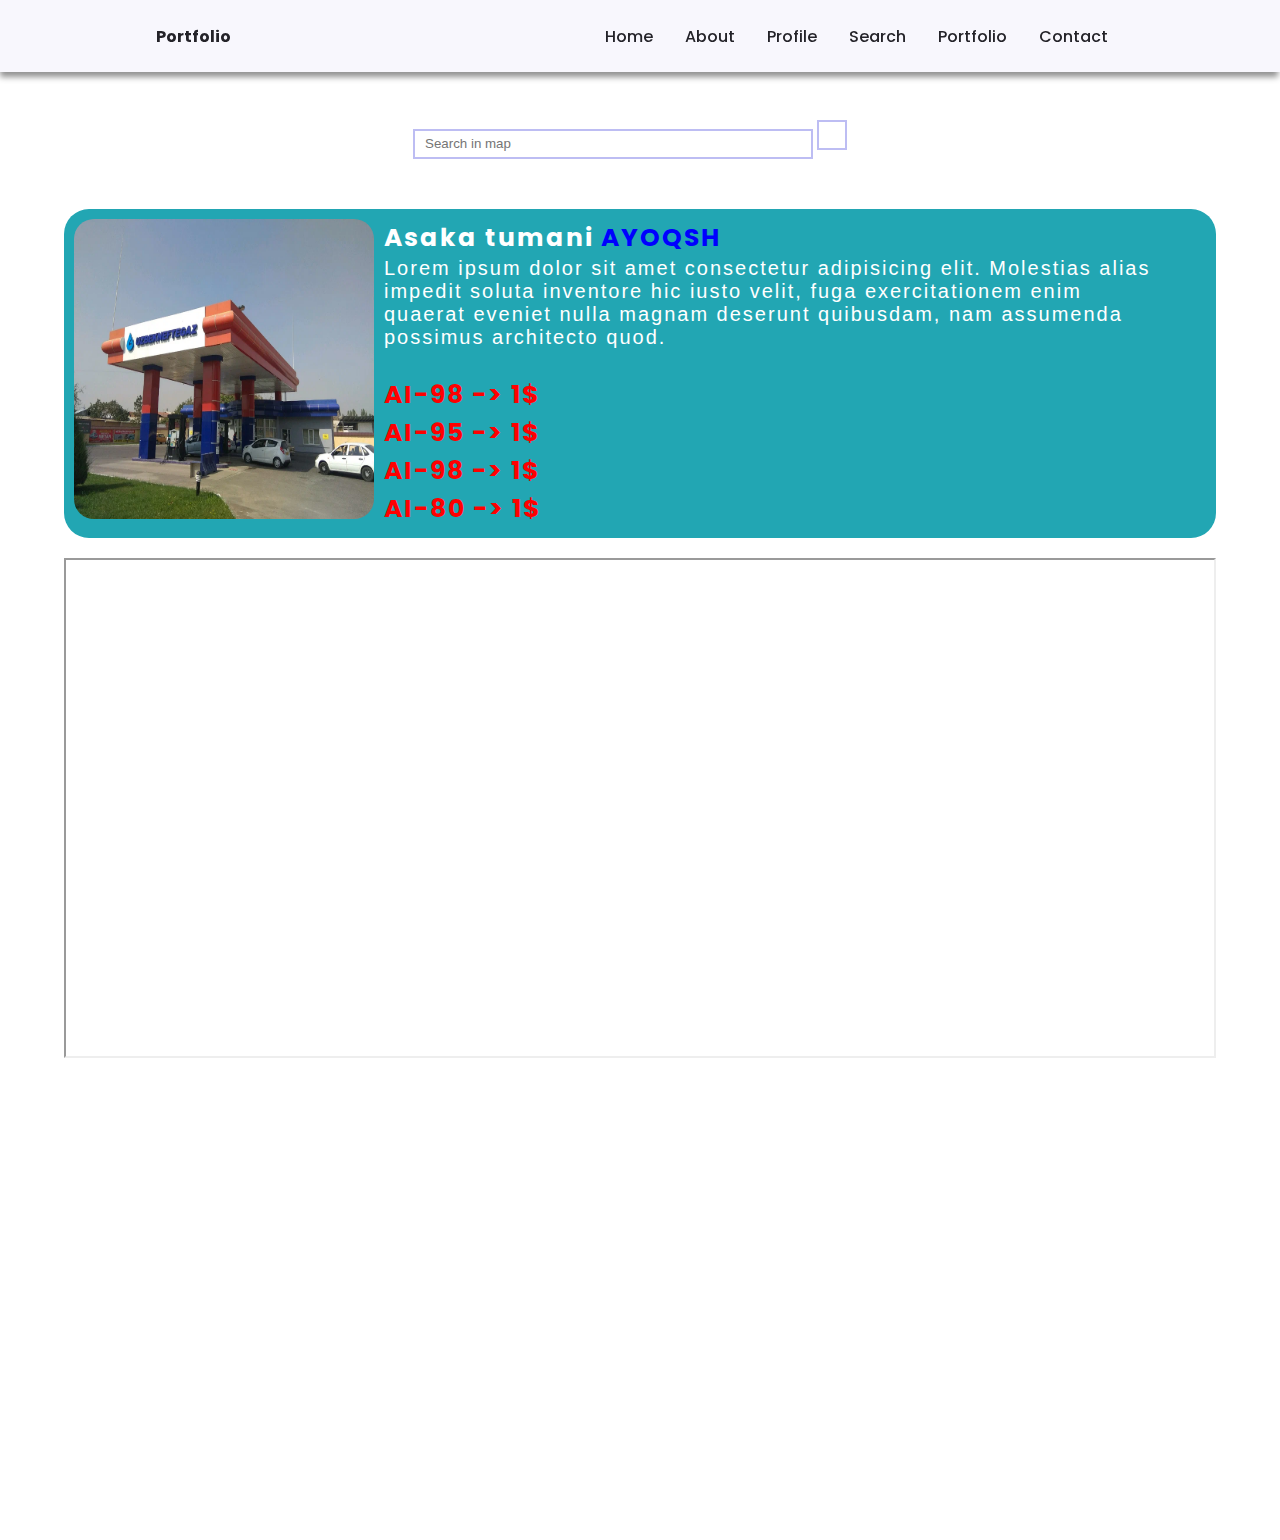
<file: index.html>
<!DOCTYPE html>
<html lang="en">
<head>
    <meta charset="UTF-8">
    <meta http-equiv="X-UA-Compatible" content="IE=edge">
    <meta name="viewport" content="width=device-width, initial-scale=1.0">
    <link rel="stylesheet" href="https://unicons.iconscout.com/release/v4.0.0/css/line.css">
    <link rel="shortcut icon" href="./img/station4.jpg" type="image/x-icon" >
    <link rel="stylesheet" href="./css/style.css">

    <title>Portfolio</title>
</head>
<body>
    <header class="header" id="header">
        <nav class="nav container">
            <a href="#" class="nav__logo">Portfolio</a>

            <div class="nav__menu" id="nav-menu">
                <ul class="nav__list">
                    <li class="nav__item">
                        <a href="#" class="nav__link">
                            <i class="uil uil-estate nav__icon"></i> Home</a>
                    </li>
                    <li class="nav__item">
                        <a href="./pages/about.html" class="nav__link">
                            <i class="uil uil-user nav__icon"></i> About</a>
                    </li>
                    <li class="nav__item">
                        <a href="./pages/profile.html" class="nav__link">
                            <i class="uil uil-user-circle nav__icon "></i> Profile</a>
                    </li>
                    <li class="nav__item">
                        <a href="#search" class="nav__link">
                            <i class="uil uil-search nav__icon"></i> Search</a>
                    </li>
                    <li class="nav__item">
                        <a href="#" class="nav__link">
                            <i class="uil uil-scenery nav__icon"></i> Portfolio</a>
                    </li>
                    <li class="nav__item">
                        <a href="./pages/contact.html" class="nav__link">
                            <i class="uil uil-message nav__icon"></i> Contact </a>
                    </li>
                </ul>
                <i class="uil uil-times nav__close" id="nav-close"></i>
            </div>

            <div class="nav__btns">

                <div class="nav__toggle" id="nav-toggle">
                    <i class="uil uil-apps"></i>
                </div>
            </div>
        </nav>
    </header>

    <div class="inputs">
        <center>
        <input type="search" placeholder="Search in map " id="search">
        <button><i class="uil uil-search"></i></button>
        </center>
    </div>

    
    <div class="data">
        <img src="./img/XXL.jpg" alt="">
        <div class="data_p">
            <p>Asaka tumani <span>AYOQSH</span></p>
            <p>Lorem ipsum dolor sit amet consectetur adipisicing elit. Molestias alias impedit soluta inventore hic iusto velit, fuga exercitationem enim quaerat eveniet nulla magnam deserunt quibusdam, nam assumenda possimus architecto quod.</p>
            <br>
            <div class="ai">
                 <s>AI-98 -> 1$</s> <br>
                 <s>AI-95 -> 1$</s> <br>
                 <s>AI-98 -> 1$</s> <br>
                 <s>AI-80 -> 1$</s>
            </div>
        </div>
    </div>


    <iframe src="https://www.google.com/maps/embed?pb=!1m18!1m12!1m3!1d48426.04907749141!2d72.19862886542492!3d40.66012841025953!2m3!1f0!2f0!3f0!3m2!1i1024!2i768!4f13.1!3m3!1m2!1s0x38bc8e7780f2771f%3A0x8b87e914ee597fb6!2z0JDRgdCw0LrQsCwg0KPQt9Cx0LXQutC40YHRgtCw0L0!5e0!3m2!1sru!2s!4v1677332448032!5m2!1sru!2s"  referrerpolicy="no-referrer-when-downgrade"></iframe>

<br><br><br><br><br><br><br><br><br><br><br><br><br><br><br><br><br><br><br><br>


    
    <script src="./js/main.js"></script>
</body>
</html>
</file>
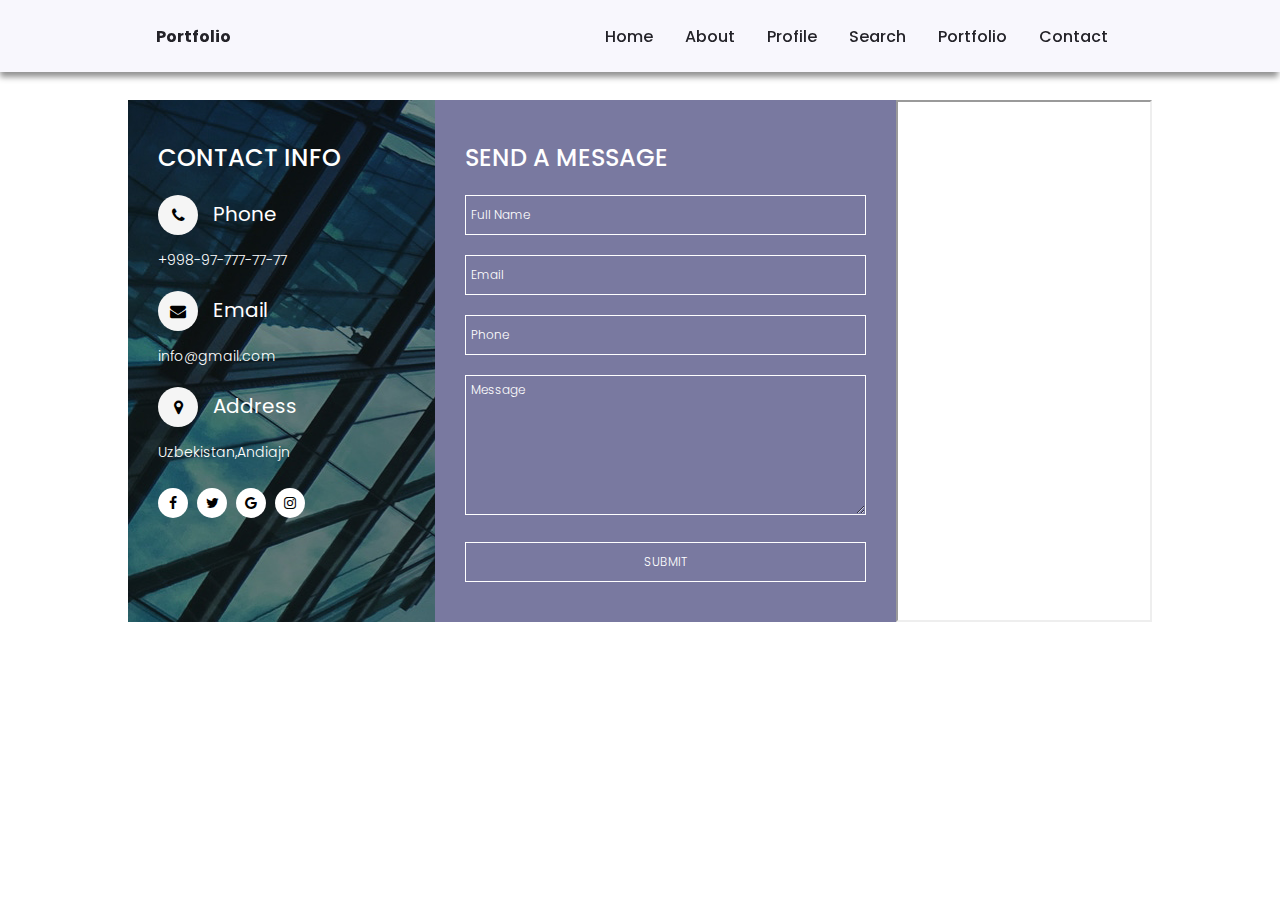
<file: pages/contact.html>
<!DOCTYPE html>
<html lang="en">
<head>
    <meta charset="UTF-8">
    <meta http-equiv="X-UA-Compatible" content="IE=edge">
    <meta name="viewport" content="width=device-width, initial-scale=1.0">
    <link rel="stylesheet" href="https://unicons.iconscout.com/release/v4.0.0/css/line.css">
    <link rel="shortcut icon" href="../img/station4.jpg" type="image/x-icon">

    <link rel="stylesheet" href="../css/contact.css">
    
		<link rel="stylesheet" href="https://stackpath.bootstrapcdn.com/font-awesome/4.7.0/css/font-awesome.min.css" crossorigin="anonymous">

    <title>Contact</title>
</head>
<body>
    <header class="header" id="header">
        <nav class="nav container">
            <a href="../index.html" class="nav__logo">Portfolio</a>

            <div class="nav__menu" id="nav-menu">
                <ul class="nav__list">
                    <li class="nav__item">
                        <a href="../index.html" class="nav__link">
                            <i class="uil uil-estate nav__icon"></i> Home</a>
                    </li>
                    <li class="nav__item">
                        <a href="./about.html" class="nav__link">
                            <i class="uil uil-user nav__icon"></i> About</a>
                    </li>
                    <li class="nav__item">
                        <a href="./profile.html" class="nav__link">
                            <i class="uil uil-user-circle nav__icon "></i> Profile</a>
                    </li>
                    <li class="nav__item">
                        <a href="../index.html" class="nav__link">
                            <i class="uil uil-search nav__icon"></i> Search</a>
                    </li>
                    <li class="nav__item">
                        <a href="#" class="nav__link">
                            <i class="uil uil-scenery nav__icon"></i> Portfolio</a>
                    </li>
                    <li class="nav__item">
                        <a href="./contact.html" class="nav__link">
                            <i class="uil uil-message nav__icon"></i> Contact </a>
                    </li>
                </ul>
                <i class="uil uil-times nav__close" id="nav-close"></i>
            </div>

            <div class="nav__btns">

                <div class="nav__toggle" id="nav-toggle">
                    <i class="uil uil-apps"></i>
                </div>
            </div>
        </nav>
    </header>




    <div class="contact-wrap">
        <div class="contact-in">
            <h1>Contact Info</h1>
            <h2><i class="fa fa-phone" aria-hidden="true"></i> Phone</h2>
            <p>+998-97-777-77-77</p>
            <h2><i class="fa fa-envelope" aria-hidden="true"></i> Email</h2>
            <p>info@gmail.com</p>
            <h2><i class="fa fa-map-marker" aria-hidden="true"></i> Address</h2>
            <p>Uzbekistan,Andiajn</p>
            <ul>
                <li><a href="https://www.facebook.com/profile.php?id=100078407523951"><i class="fa fa-facebook" aria-hidden="true"></i></a></li>
                <li><a href="https://twitter.com/DovudbekMurodov?t=RawRhIWSyvU5hbQRCWJnpA&s=09"><i class="fa fa-twitter" aria-hidden="true"></i></a></li>
                <li><a href="https://www.google.com/"><i class="fa fa-google" aria-hidden="true"></i></a></li>
                <li><a href="https://instagram.com/dovudbek._.06?igshid=ZDdkNTZiNTM="><i class="fa fa-instagram" aria-hidden="true"></i></a></li>
            </ul>
        </div>
        <div class="contact-in">
            <h1>Send a Message</h1>
            <form>
                <input type="text" placeholder="Full Name" class="contact-in-input">
                <input type="text" placeholder="Email" class="contact-in-input">
                <input type="text" placeholder="Phone" class="contact-in-input">
                <textarea placeholder="Message" class="contact-in-textarea"></textarea>
                <input type="submit" value="SUBMIT" class="contact-in-btn">
            </form>
        </div>
        <div class="contact-in">
    <iframe src="https://www.google.com/maps/embed?pb=!1m18!1m12!1m3!1d48426.04907749141!2d72.19862886542492!3d40.66012841025953!2m3!1f0!2f0!3f0!3m2!1i1024!2i768!4f13.1!3m3!1m2!1s0x38bc8e7780f2771f%3A0x8b87e914ee597fb6!2z0JDRgdCw0LrQsCwg0KPQt9Cx0LXQutC40YHRgtCw0L0!5e0!3m2!1sru!2s!4v1677332448032!5m2!1sru!2s"  referrerpolicy="no-referrer-when-downgrade"></iframe>
        </div>
    </div>
    <br><br><br><br><br>
    <script src="../js/main.js"></script>
</body>
</html>
</file>
<file: css/style.css>
@import url('https://fonts.googleapis.com/css2?family=Poppins:wght@300;400;500;600&display=swap');
* {
    margin: 0;
    padding: 0;
    box-sizing: border-box;
}

body {
    font-family: 'Poppins', sans-serif;
    background: white;
    /* background: radial-gradient(circle, rgba(238,174,202,1) 0%, rgba(148,187,233,1) 100%); */
}

a {
    text-decoration: none;
}

ul {
    list-style: none;
}

.container {
    max-width: 768px;
    margin-left: 1.5rem;
    margin-right: 1.5rem;
}

.header {
    width: 100%;
    position: fixed;
    bottom: 0;
    left: 0;
    z-index: 100;
    background-color: hsl(250, 60%, 98%);
    -webkit-box-shadow: -1px 6px 6px -1px rgba(0,0,0,0.43); 
    box-shadow: -1px 6px 6px -1px rgba(0,0,0,0.43);
}

.nav {
    max-width: 968px;
    height: 3rem;
    display: flex;
    justify-content: space-between;
    align-items: center;
}

.nav__logo,
.nav__toggle {
    color: hsl(250, 8%, 15%);
    font-weight: 700;
}

.nav__logo:hover {
    color: hsl(0, 69%, 61%);
}

.nav__btns {
    display: flex;
    align-items: center;
}

.theme-customization {
    font-size: 1.25rem;
    color: hsl(250, 8%, 15%);
    margin-right: 1rem;
    cursor: pointer;
}

.nav__toggle:hover,
.theme-customization:hover {
    color: hsl(0, 69%, 61%);
}

.nav__toggle {
    font-size: 1.1rem;
    cursor: pointer;
}

@media screen and (max-width: 767px) {
    .nav__menu {
        position: fixed;
        bottom: -100%;
        left: 0;
        width: 100%;
        background-color: hsl(250, 60%, 98%);
        padding: 2rem 1.5rem 4rem;
        box-shadow: 0 -1px 4px rgba(0, 0, 0, .15 );
        border-radius: 1.2rem 1.2rem 0 0;
        transition: .3s;
    }
}

.nav__list {
    display: grid;
    grid-template-columns: repeat(3, 1fr);
    gap: 2rem;
}

.nav__link {
    display: flex;
    flex-direction: column;
    align-items: center;
    font-size: 1rem;
    color: hsl(250, 8%, 15%);
    font-weight: 500;
}

.nav__link:hover {
    color: hsl(0, 69%, 61%);
}

.nav__icon {
    font-size: 1.2rem;
}

.nav__close {
    position: absolute;
    right: 1.2rem;
    bottom: .5rem;
    font-size: 1.5rem;
    cursor: pointer;
    color: hsl(250, 8%, 15%);
}

.show-menu {
    bottom: 0;
}

@media screen and (max-width: 350px) { 
    .nav__menu {
        padding: 2rem .25rem 4rem;
    }

    .nav__list {
        column-gap: 0;
    }
}

@media screen and (min-width: 767px) {
    .header {
        top: 0;
        bottom: initial;
    }

    .nav {
        height: 4.5rem;
        column-gap: 1rem;
    }

    .nav__icon,
    .nav__close,
    .nav__toggle {
        display: none;
    }

    .nav__list {
        display: flex;
        column-gap: 2rem;
    }

    .nav__menu {
        margin-left: auto;
    }

    .theme-customization {
        margin: 0;
    }
}

@media screen and (min-width: 992px) {
    .container {
        margin-left: auto;
        margin-right: auto;
    }
}









/* inputs */

.inputs{
  margin-top: 120px;
  position: relative;
}
.inputs input{
  width: 400px;
  height: 30px;
  padding-left: 10px;
  border: 2px solid rgb(189, 189, 243);
}
.inputs button{
  margin-right: 20px;
  width: 30px;
  height: 30px;
  background-color: white;
  border: none;
  border: 2px solid rgb(189, 189, 243);
  cursor: pointer;
}
@media screen and (max-width: 500px) { 
    .inputs input{
        width: 70%;
        margin-left: 7%;

      }
}
/* @media screen and (max-width: 300px) { 
    .inputs input{
        width: 70%;
      }
} */
/* Iframe*/
iframe{
  width: 90%;
  height: 500px;
  margin-left: 5%;
  margin-right: 5%;
  margin-top: 20px;
}

/* data */
.data{
    display: flex;
    margin-left: 5%;
    margin-top: 50px;
    transition: all .5s ease-in-out;
    border-style: none;
    padding: 10px;
    font-size: 18px;
    letter-spacing: 2px;
    outline: none;
    border-radius: 25px;
    transition: all .5s ease-in-out;
    background-color: #22a6b3;
    padding-right: 40px;
    color:#fff;
    width: 90%;
}
.data img{
    width: 300px;
    height: 300px;
    border-radius: 20px;
}
.data_p{
    margin-left: 10px;
    width: 70%;
}
.data_p span{
    color: blue;
}
.data_p P:nth-child(1){
    font-size: 25px;
    font-weight: 700;
    /* color: blue; */
}
.data_p P:nth-child(2){
    font-size: 20px;
    font-weight: 500;
    font-family: sans-serif;
}

.ai s{
    text-decoration: none;
    color: red;
    font-size: 25px;
    font-weight: 700;
}
</file>
<file: css/contact.css>
@import url('https://fonts.googleapis.com/css2?family=Poppins:wght@300;400;500;600&display=swap');
@import url('https://fonts.googleapis.com/css2?family=Poppins:ital,wght@0,100;0,200;0,300;0,400;0,500;0,600;0,700;0,800;0,900;1,100;1,200;1,300;1,400;1,500;1,600;1,700;1,800;1,900&display=swap');
* {
    margin: 0;
    padding: 0;
    box-sizing: border-box;
}

* {
	padding: 0;
	margin: 0;
	box-sizing: border-box;
}

body {
	height: 100vh;
	display: grid;
	align-items: center;
	font-family: 'Poppins', sans-serif;
}

body {
    font-family: 'Poppins', sans-serif;
    background-color: white;
}

a {
    text-decoration: none;
}

ul {
    list-style: none;
}

.container {
    max-width: 768px;
    margin-left: 1.5rem;
    margin-right: 1.5rem;
}

.header {
    width: 100%;
    position: fixed;
    bottom: 0;
    left: 0;
    z-index: 100;
    background-color: hsl(250, 60%, 98%);
	-webkit-box-shadow: -1px 6px 6px -1px rgba(0,0,0,0.43); 
    box-shadow: -1px 6px 6px -1px rgba(0,0,0,0.43);
}

.nav {
    max-width: 968px;
    height: 3rem;
    display: flex;
    justify-content: space-between;
    align-items: center;
}

.nav__logo,
.nav__toggle {
    color: hsl(250, 8%, 15%);
    font-weight: 700;
}

.nav__logo:hover {
    color: hsl(0, 69%, 61%);
}

.nav__btns {
    display: flex;
    align-items: center;
}

.theme-customization {
    font-size: 1.25rem;
    color: hsl(250, 8%, 15%);
    margin-right: 1rem;
    cursor: pointer;
}

.nav__toggle:hover,
.theme-customization:hover {
    color: hsl(0, 69%, 61%);
}

.nav__toggle {
    font-size: 1.1rem;
    cursor: pointer;
}

@media screen and (max-width: 767px) {
    .nav__menu {
        position: fixed;
        bottom: -100%;
        left: 0;
        width: 100%;
        background-color: hsl(250, 60%, 98%);
        padding: 2rem 1.5rem 4rem;
        box-shadow: 0 -1px 4px rgba(0, 0, 0, .15 );
        border-radius: 1.2rem 1.2rem 0 0;
        transition: .3s;
    }
}

.nav__list {
    display: grid;
    grid-template-columns: repeat(3, 1fr);
    gap: 2rem;
}

.nav__link {
    display: flex;
    flex-direction: column;
    align-items: center;
    font-size: 1rem;
    color: hsl(250, 8%, 15%);
    font-weight: 500;
}

.nav__link:hover {
    color: hsl(0, 69%, 61%);
}

.nav__icon {
    font-size: 1.2rem;
}

.nav__close {
    position: absolute;
    right: 1.2rem;
    bottom: .5rem;
    font-size: 1.5rem;
    cursor: pointer;
    color: hsl(250, 8%, 15%);
}

.show-menu {
    bottom: 0;
}

@media screen and (max-width: 350px) { 
    .nav__menu {
        padding: 2rem .25rem 4rem;
    }

    .nav__list {
        column-gap: 0;
    }
}

@media screen and (min-width: 767px) {
    .header {
        top: 0;
        bottom: initial;
    }

    .nav {
        height: 4.5rem;
        column-gap: 1rem;
    }

    .nav__icon,
    .nav__close,
    .nav__toggle {
        display: none;
    }

    .nav__list {
        display: flex;
        column-gap: 2rem;
    }

    .nav__menu {
        margin-left: auto;
    }

    .theme-customization {
        margin: 0;
    }
}

@media screen and (min-width: 992px) {
    .container {
        margin-left: auto;
        margin-right: auto;
    }
}







.contact-wrap {
    width: 80%;
	height: auto;
	margin: auto;
    margin-top: 100px;
	display: flex;
	flex-wrap: wrap;
}

.contact-in {
	padding: 40px 30px;
}

.contact-in:nth-child(1) {
	flex: 30%;
	background: url(../img/1.jpg);
	color: #fff;
}

.contact-in:nth-child(2) {
	flex: 45%;
	background: rgb(121, 121, 160);
}

.contact-in:nth-child(3) {
	flex: 25%;
	padding: 0;
}

.contact-in h1 {
	font-size: 24px;
	color: #fff;
	text-transform: uppercase;
	font-weight: 500;
	margin-bottom: 20px;
}

.contact-in h2 {
	font-size: 20px;
	font-weight: 400;
	margin-bottom: 15px;
}

.contact-in h2 i {
	font-size: 16px;
	width: 40px;
	height: 40px;
	margin-right: 10px;
	background: #f5f5f5;
	color: #000;
	border-radius: 50px;
	line-height: 40px;
	text-align: center;
}

.contact-in p {
	font-size: 14px;
	font-weight: 300;
	margin-bottom: 20px;
}

.contact-in ul {
	padding: 0;
	margin: 0;
}

.contact-in ul li {
	list-style: none;
	display: inline-block;
	margin-right: 5px;
	margin-top: 5px;
}

.contact-in ul li a {
	display: block;
	width: 30px;
	height: 30px;
	text-align: center;
	background: #fff;
	border-radius: 50px;
}

.contact-in ul li a i {
	font-size: 14px;
	line-height: 30px;
	color: #000;
}

.contact-in form {
	width: 100%;
	height: auto;
}

.contact-in-input {
	width: 100%;
	height: 40px;
	margin-bottom: 20px;
	border: 1px solid #fff;
	outline: none;
	padding-left: 5px;
	background: transparent;
	color: #fff;
	font-size: 12px;
	font-weight: 300;
	font-family: 'Poppins', sans-serif;
}

.contact-in-input::placeholder {
	color: #fff;
}

.contact-in-textarea {
	width: 100%;
	height: 140px;
	margin-bottom: 20px;
	border: 1px solid #fff;
	outline: none;
	padding-top: 5px;
	padding-left: 5px;
	background: transparent;
	color: #fff;
	font-size: 12px;
	font-weight: 300;
	font-family: 'Poppins', sans-serif;
}

.contact-in-textarea::placeholder {
	color: #fff;
}

.contact-in-btn {
	width: 100%;
	height: 40px;
	border: 1px solid #fff;
	outline: none;
	background: transparent;
	color: #fff;
	font-size: 12px;
	font-weight: 300;
	font-family: 'Poppins', sans-serif;
	cursor: pointer;
}

.contact-in iframe {
	width: 100%;
	height: 100%;
}

@media only screen and (max-width:480px) {
	.contact-in:nth-child(1) {
		flex: 50%;
	}

	.contact-in:nth-child(2) {
		flex: 50%;
	}

	.contact-in:nth-child(3) {
		flex: 100%;
	}

}

@media only screen and (max-width:360px) {
	.contact-in:nth-child(1) {
		flex: 50%;
	}

	.contact-in:nth-child(2) {
		flex: 50%;
	}

	.contact-in:nth-child(3) {
		flex: 100%;
	}

}
</file>
